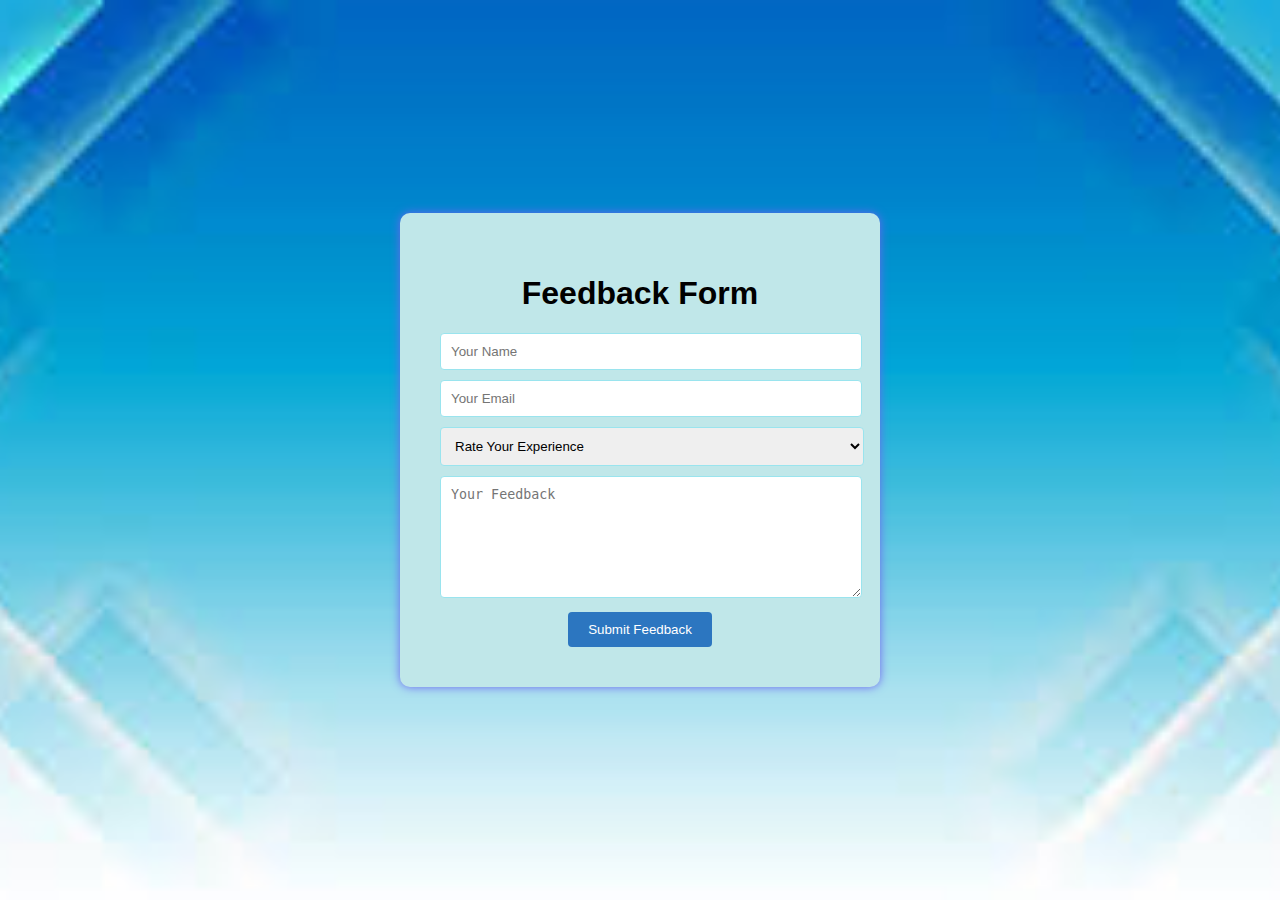
<file: index.html>
<!DOCTYPE html>
<html lang="en">
<head>
    <meta charset="UTF-8">
    <meta name="viewport" content="width=device-width, initial-scale=1.0">
    <title>Document</title>
    <link rel="stylesheet" href="feebback.css">
</head>
<body>

    <Form action="./thanks.html">
        <div class="container">
        
         <h1>Feedback Form</h1>
         <input type="text" id="name" placeholder="Your Name" required>
         <input type="email" id="email" placeholder="Your Email" required>
         <select id="rating" required>
             <option value="" >Rate Your Experience</option>
             <option value="1">1 - Poor</option>
             <option value="2">2 - Fair</option>
             <option value="3">3 - Good</option>
             <option value="4">4 - Very Good</option>
             <option value="5">5 - Excellent</option>
         </select>
         <textarea  id="message" placeholder="Your Feedback" required></textarea>
          <button type="submit">Submit Feedback</button>
        </div>
        </Form> 
</body>
</html>
</file>
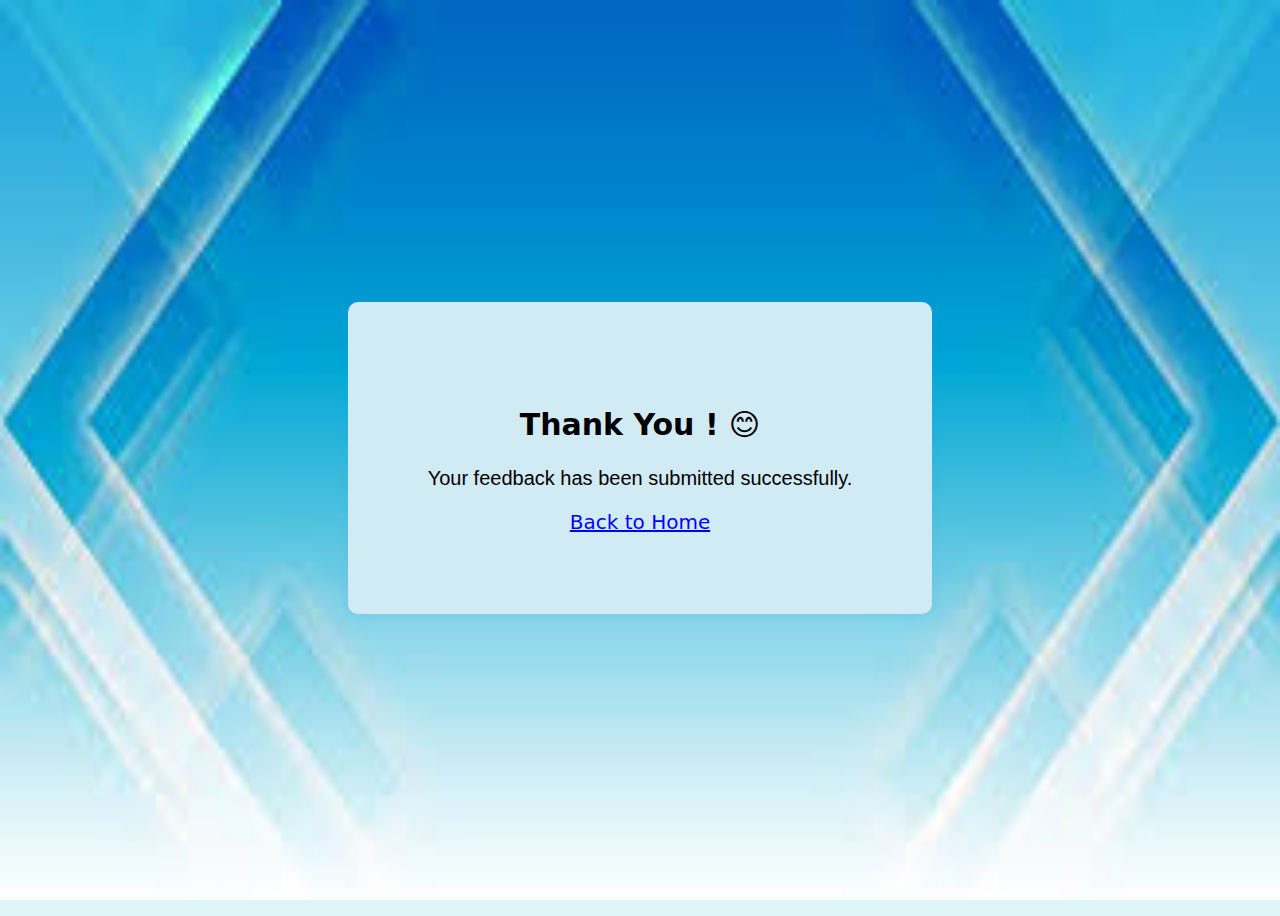
<file: thanks.html>
<!DOCTYPE html>
<html lang="en">
<head>
    <meta charset="UTF-8">
    <meta name="viewport" content="width=device-width, initial-scale=1.0">
    <title>Thank You</title>
    <style>
        
body {
    font-family:system-ui, -apple-system, BlinkMacSystemFont, 'Segoe UI', Roboto, Oxygen, Ubuntu, Cantarell, 'Open Sans', 'Helvetica Neue', sans-serif;
    background: url('./images\ \(3\).jpeg') no-repeat center center fixed; 
    background-size: 100% 100%;
    display: flex;
    justify-content: center;
    align-items: center;
    height: 100vh;
    background-color: #def6f8;
    overflow-x: hidden;
    overflow-y: hidden;
    font-size: 20px;
}
.thanks{
    text-align: center;
    background: rgb(209, 235, 245);
    padding: 80px;
    border-radius: 10px;
    box-shadow: 0 0 10px rgba(73, 171, 236, 0.2);
}
p{
    font-family: 'Trebuchet MS', 'Lucida Sans Unicode', 'Lucida Grande', 'Lucida Sans', Arial, sans-serif;
}
a{
    color: blue;
}

    </style>
</head>
<body>
  
    <div class="thanks">
    <h2 >Thank You ! 😊</h2>
        <p>Your feedback has been submitted successfully.</p>
        <a href="index.html">Back to Home</a> 
        
    </div>
</body>
</html>
</file>
<file: feebback.css>
body {
    background-image: url(./images\ \(3\).jpeg);
    background-size: cover;
    background-position: center;
    background-attachment: fixed;
    font-family: Arial,sans-serif;
    display: flex;
    justify-content: center;
    align-items: center;
    height: 100vh;
    margin: 0;  
    flex-direction: column;
}
.container{
    background:rgb(192, 231, 233);
    padding: 40px;
    border-radius: 10px;
    box-shadow: 0 0 10px rgb(110, 101, 240);
    width: 400px;
    text-align: center;
}
input , select , textarea {
    width: 100%;
padding: 10px;
margin-bottom:10px ;
border: 1px solid rgb(154, 228, 238);
border-radius: 4px;
}
#rating{
    width: 106%;
}
textarea{
    resize: vertical;
    height: 100px;
}
button{
    padding: 10px 20px;
    background-color:rgb(44, 118, 192);
    color: white;
    border: none;
    border-radius: 4px;
    cursor: pointer;
}
button:hover {
    background-color:rgb(69, 158, 218);
}
h1{
    font-family: 'Franklin Gothic Medium', 'Arial Narrow', Arial, sans-serif;
}
</file>
